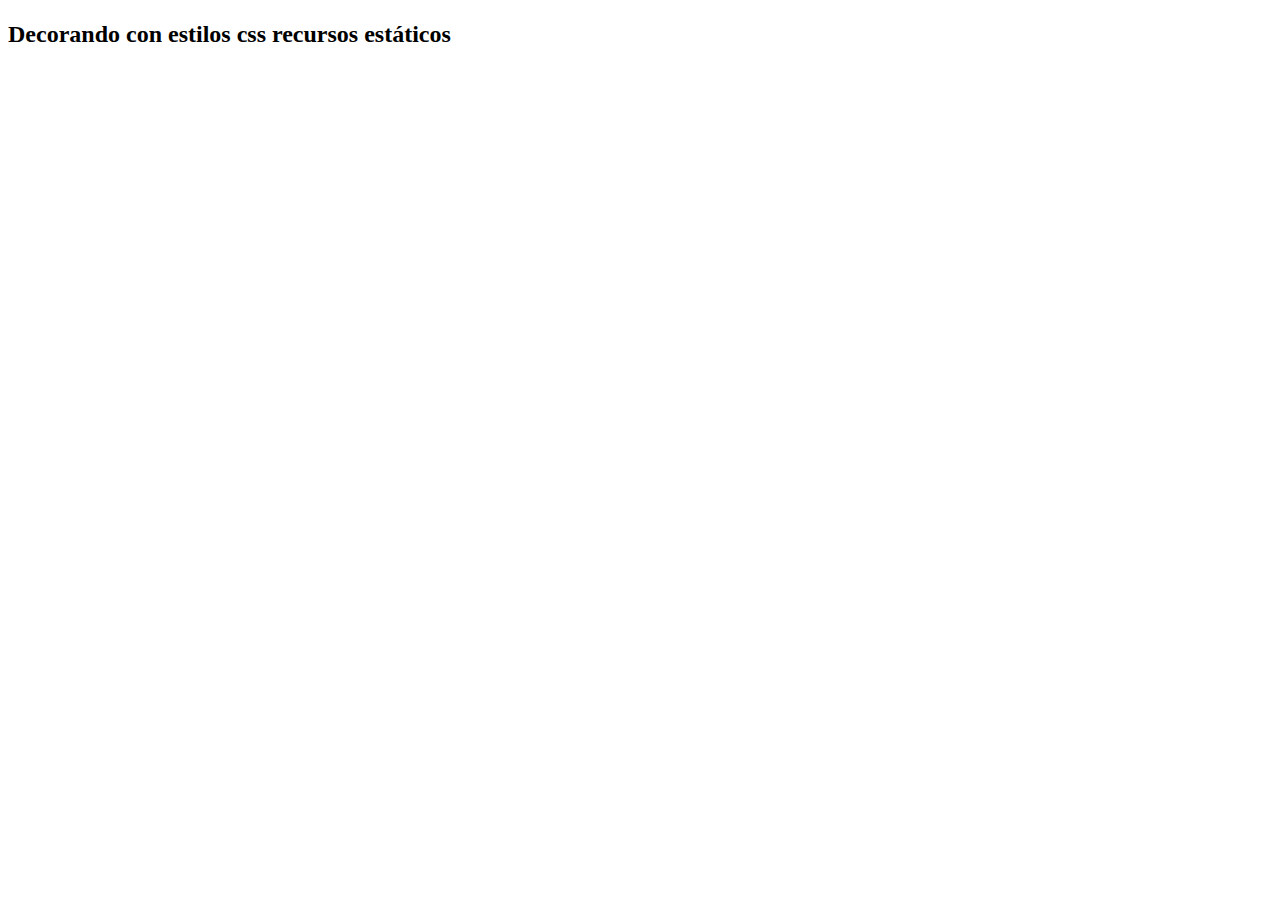
<file: spring-boot-thymeleaf/src/main/resources/templates/index.html>
<!DOCTYPE html>
<html xmlns:th="http://www.thymeleaf.org">
<head>
<meta charset="UTF-8">
<title th:text="${titulo}"></title>
<link rel="stylesheet" type="text/css" th:href="@{/css/style.css}"></link>
</head>
<body>
<h1 class="color-rojo" th:text="${titulo}"></h1>
<h2 class="color-azul">Decorando con estilos css recursos estáticos</h2>
<img th:src="@{/imagenes/spring.png}"></img>
</body>
</html>
</file>
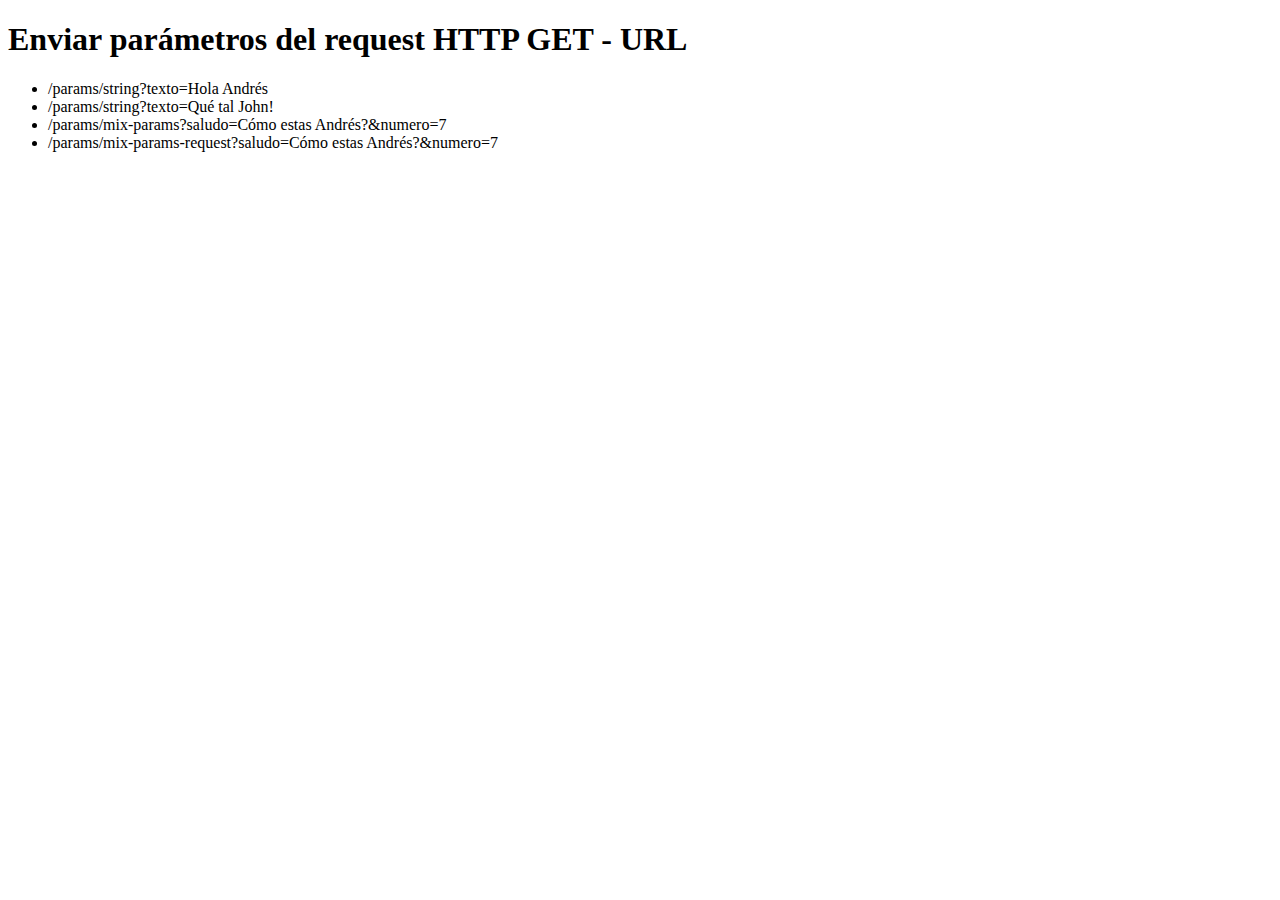
<file: spring-boot-thymeleaf/src/main/resources/templates/params/index.html>
<!DOCTYPE html>
<html xmlns:th="http://www.thymeleaf.org">
<head>
<meta charset="UTF-8">
<title>Enviar parámetros del request HTTP GET - URL</title>
</head>
<body>
	<h1>Enviar parámetros del request HTTP GET - URL</h1>
	<ul>
		<li><a th:href="@{/params/string(texto='Hola Andrés')}">/params/string?texto=Hola Andrés</a></li>
		<li><a th:href="@{/params/string(texto='Qué tal John!')}">/params/string?texto=Qué tal John!</a></li>
		<li><a th:href="@{/params/mix-params(saludo='Cómo estas Andrés?', numero=7)}">/params/mix-params?saludo=Cómo estas Andrés?&numero=7</a></li>
		<li><a th:href="@{/params/mix-params-request(saludo='Cómo estas Andrés?', numero=7)}">/params/mix-params-request?saludo=Cómo estas Andrés?&numero=7</a></li>
	</ul>
</body>
</html>
</file>
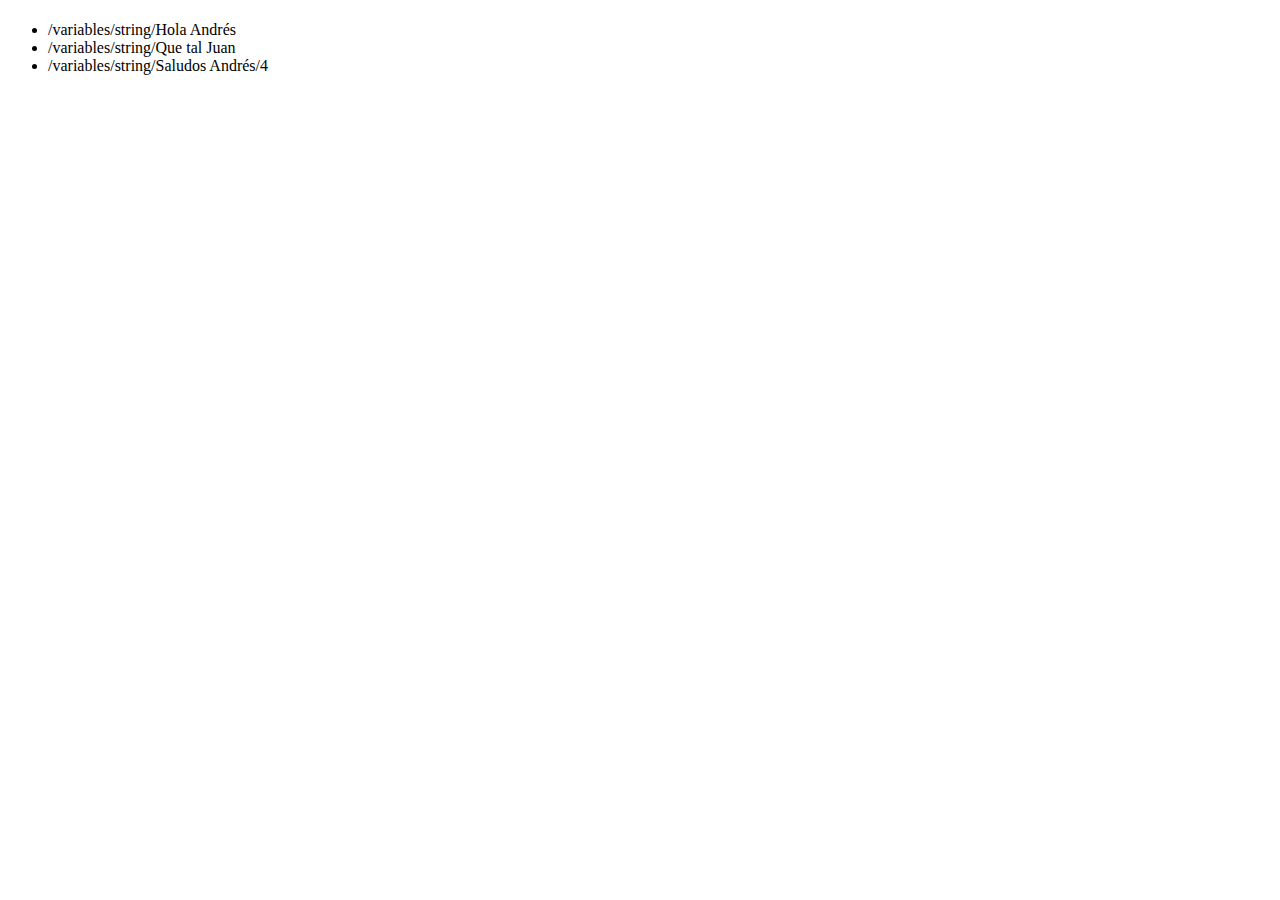
<file: spring-boot-thymeleaf/src/main/resources/templates/variables/index.html>
<!DOCTYPE html>
<html xmlns:th="http://www.thymeleaf.org">
<head>
<meta charset="UTF-8">
<title th:text="${titulo}"></title>
</head>
<body>
	<h1 th:text="${titulo}"></h1>
	<ul>
		<li><a th:href="@{/variables/string/} + 'Hola Andrés'">/variables/string/Hola Andrés</a></li>
		<li><a th:href="@{/variables/string/} + 'Que tal Juan'">/variables/string/Que tal Juan</a></li>
		<li><a th:href="@{/variables/string/} + ${titulo} + '/' + ${'4'}">/variables/string/Saludos Andrés/4</a></li>
	</ul>
</body>
</html>
</file>
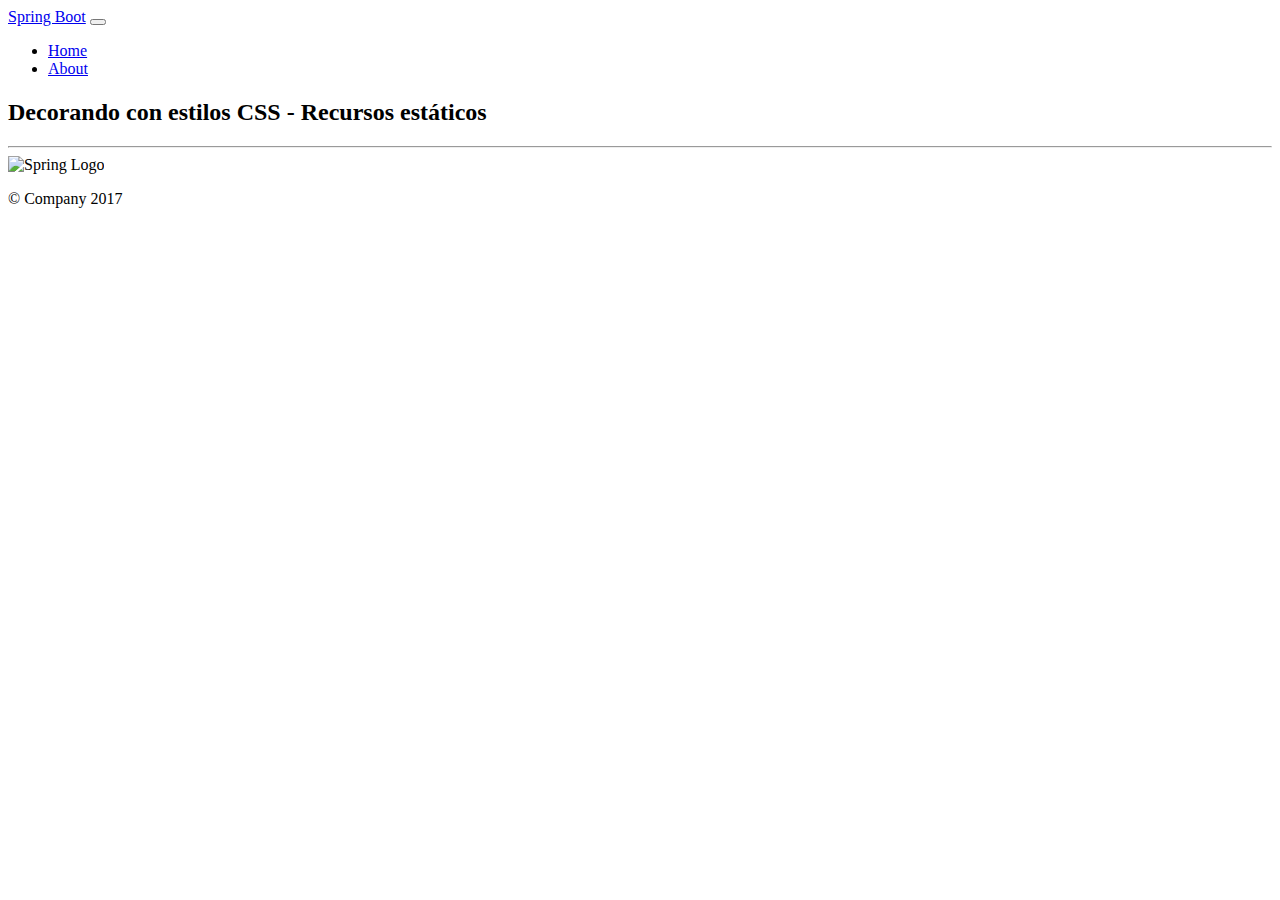
<file: spring-boot-thymeleaf/src/main/resources/templates/hola.html>
<!DOCTYPE html>
<html xmlns:th="http://www.thymeleaf.org">
<head>
<meta charset="UTF-8">
<title th:text="${mensaje}">Insert title here</title>
<link rel="stylesheet"
	href="https://stackpath.bootstrapcdn.com/bootstrap/4.1.3/css/bootstrap.min.css"
	integrity="sha384-MCw98/SFnGE8fJT3GXwEOngsV7Zt27NXFoaoApmYm81iuXoPkFOJwJ8ERdknLPMO"
	crossorigin="anonymous">
<link rel="stylesheet" th:href="@{/css/style.css}">
</head>
<body>
	<nav class="navbar navbar-expand-md navbar-dark bg-dark">
		<a class="navbar-brand" href="#">Spring Boot</a>
		<button class="navbar-toggler" type="button" data-toggle="collapse"
			aria-label="Toggle navigation">
			<span class="navbar-toggler-icon"></span>
		</button>
		<div class="collapse navbar-collapse">
			<ul class="navbar-nav mr-auto">
				<li class="nav-item active"><a class="nav-link" href="#">Home</a></li>
				<li class="nav-item"><a class="nav-link" href="#about">About</a></li>
			</ul>
		</div>
	</nav>
	<div class="container">
		<div class="jumbotron">
			<h1 th:text="${mensaje}"></h1>
			<h2>Decorando con estilos CSS - Recursos estáticos</h2>
		</div>
	</div>
	<div class="container">
		<hr>
		<footer>
			<img alt="Spring Logo" th:src="@{/imagenes/spring.png}" />
			<p>&copy; Company 2017</p>
		</footer>
	</div>
</body>
</html>
</file>
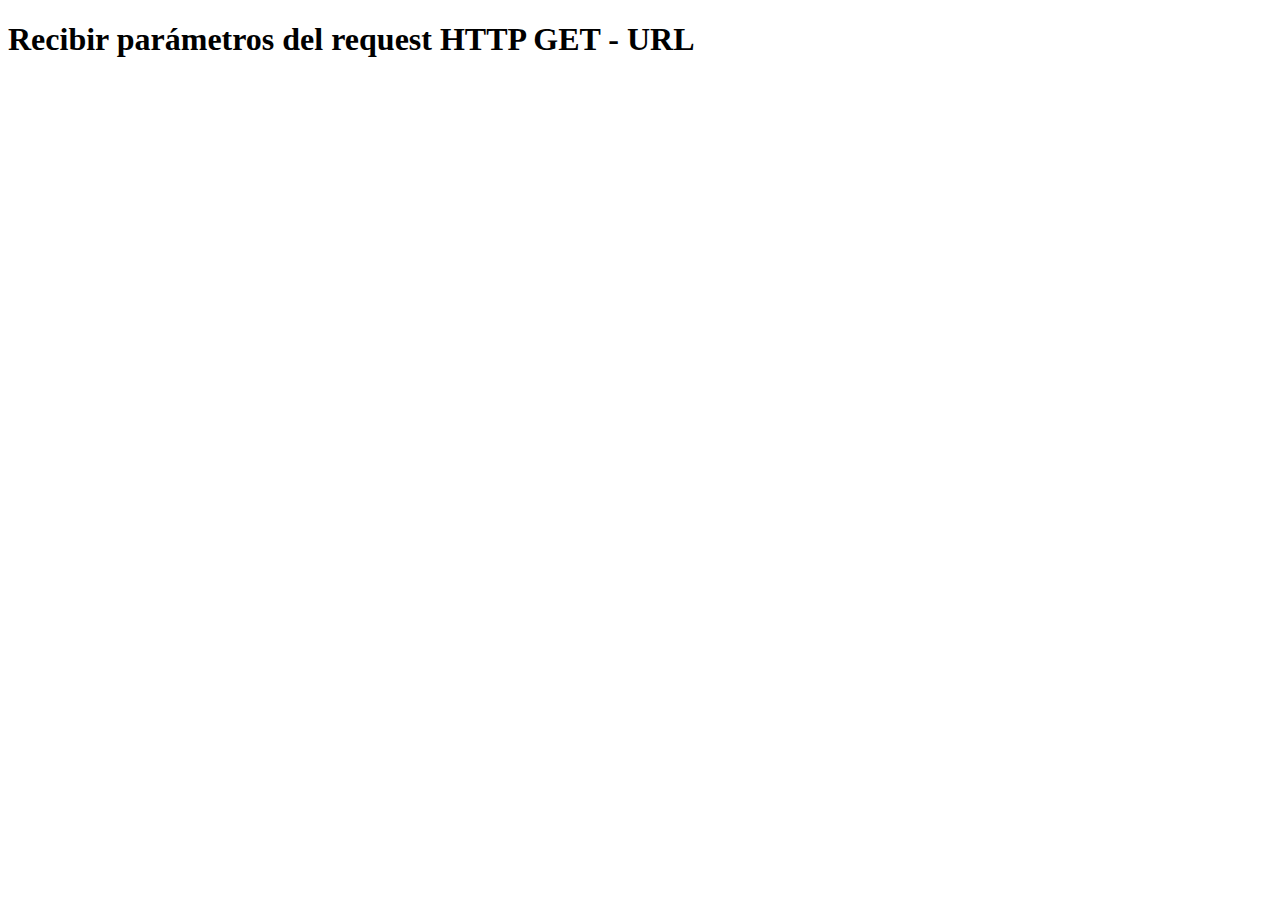
<file: spring-boot-thymeleaf/src/main/resources/templates/params/ver.html>
<!DOCTYPE html>
<html xmlns:th="http://www.thymeleaf.org">
<head>
<meta charset="UTF-8">
<title>Recibir parámetros del request HTTP GET - URL</title>
</head>
<body>
<h1>Recibir parámetros del request HTTP GET - URL</h1>
<div th:text=${resultado}></div>
</body>
</html>
</file>
